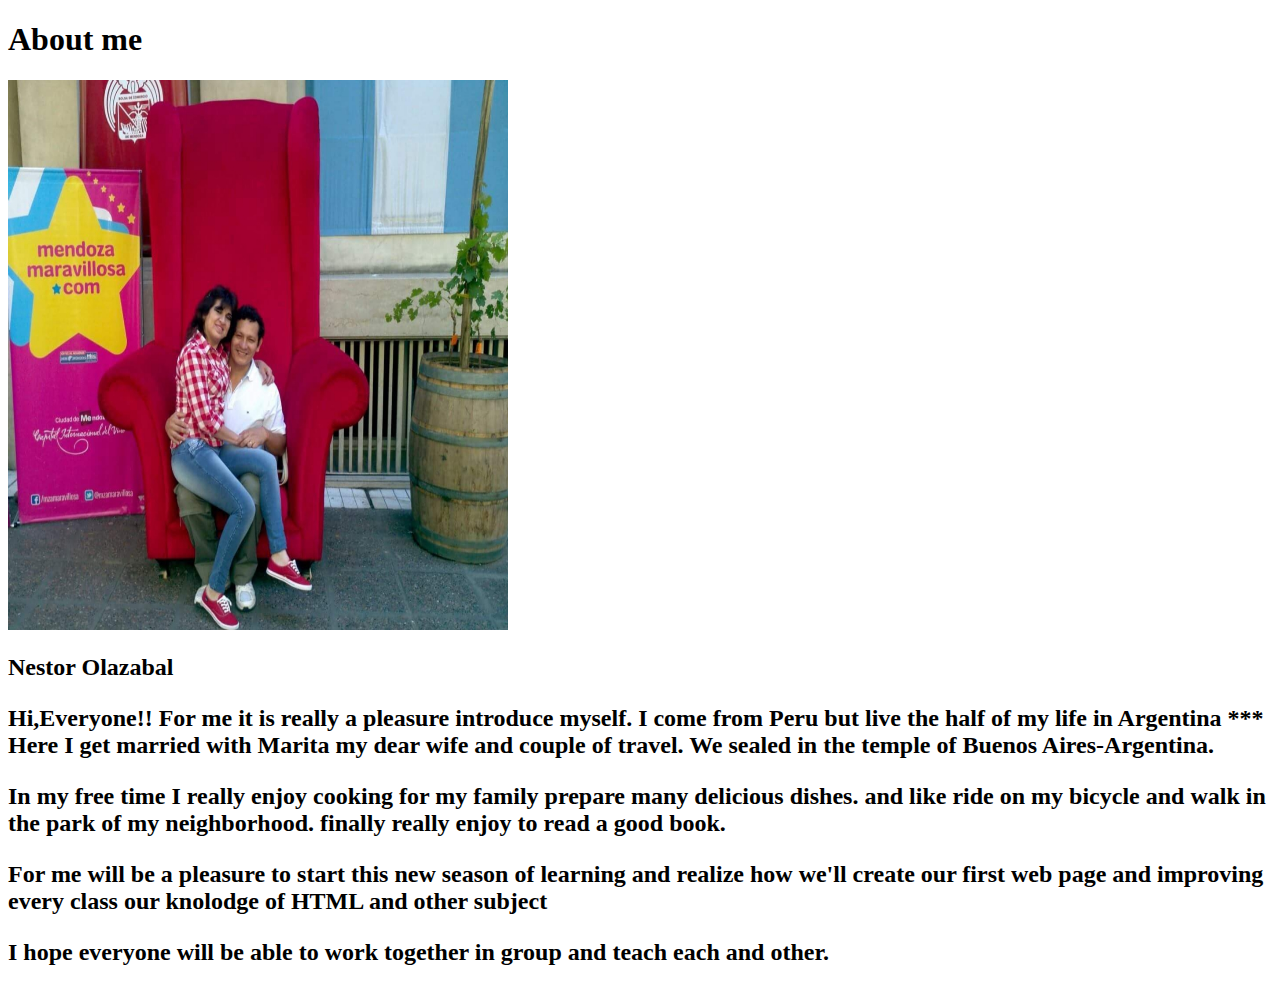
<file: aboutme/index.html>
<!DOCTYPE html>
<html lang="en">
  <head>
    <meta charset="UTF-8">
    <meta http-equiv="X-UA-Compatible" content="IE=edge">
    <meta name="viewport" content="width=device-width, initial-scale=1.0">
  <title>All about me</title>
</head>
<body>
  <header></header>
  <main>
      <h1>About me</h1>  
      <img src="images/my_picture.jpg" alt="image of me?"width="500" 
      height="550"> </p>
      <h2>Nestor Olazabal
      <p>Hi,Everyone!! For me it is really a pleasure introduce myself.
         I come from Peru but live the half of my life in Argentina *** 
         Here I get married with Marita my dear wife and couple of travel.
         We sealed in the temple of Buenos Aires-Argentina.</p>
      <p>In my free time I really enjoy cooking for my family  prepare many delicious dishes.
         and like ride on my bicycle and walk in the park of my neighborhood.
         finally really enjoy to read a good book.</p> 
      <p>For me will be a pleasure to start this new season of learning and realize
         how we'll create our first web page and
         improving every class our knolodge of HTML and other subject</p>
      <p>I hope everyone will be able to work together in group and teach each and other.</p>
  </main> 
  <footer></footer> 
</body>
</html>
</file>
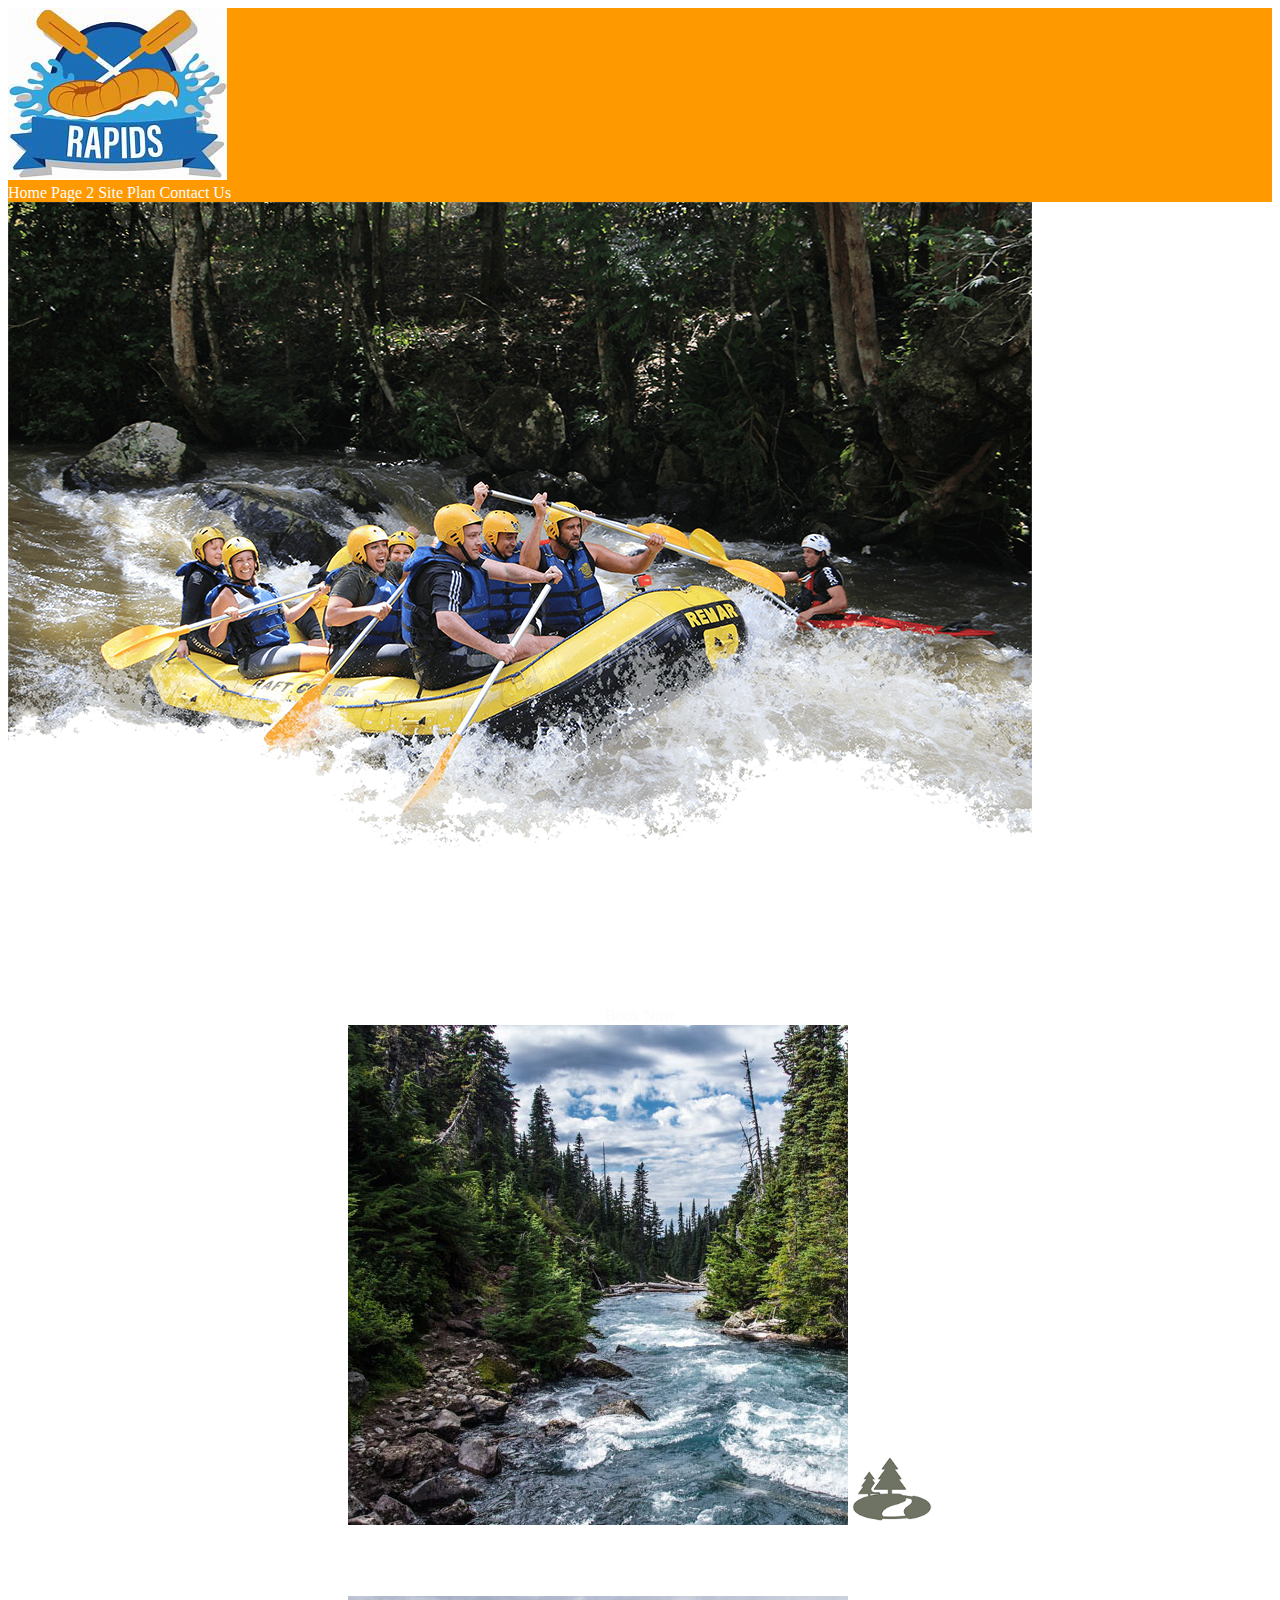
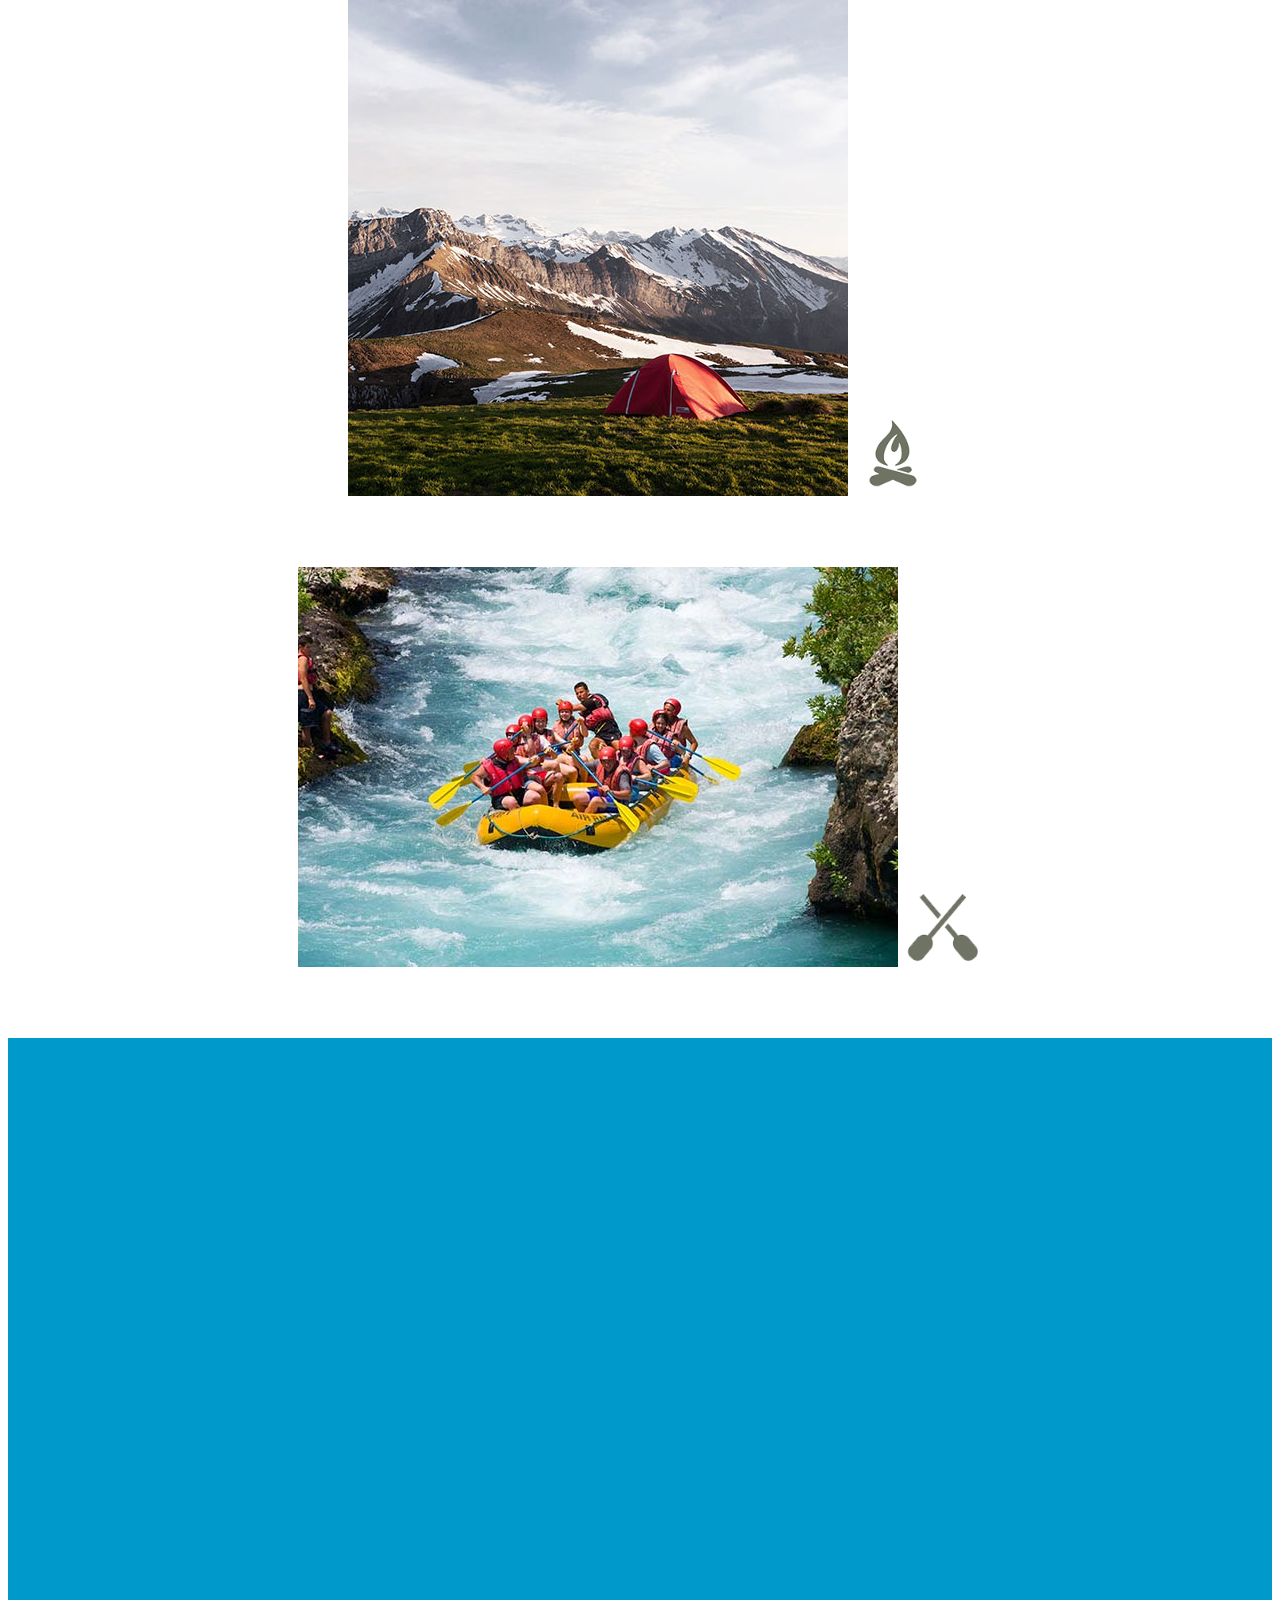
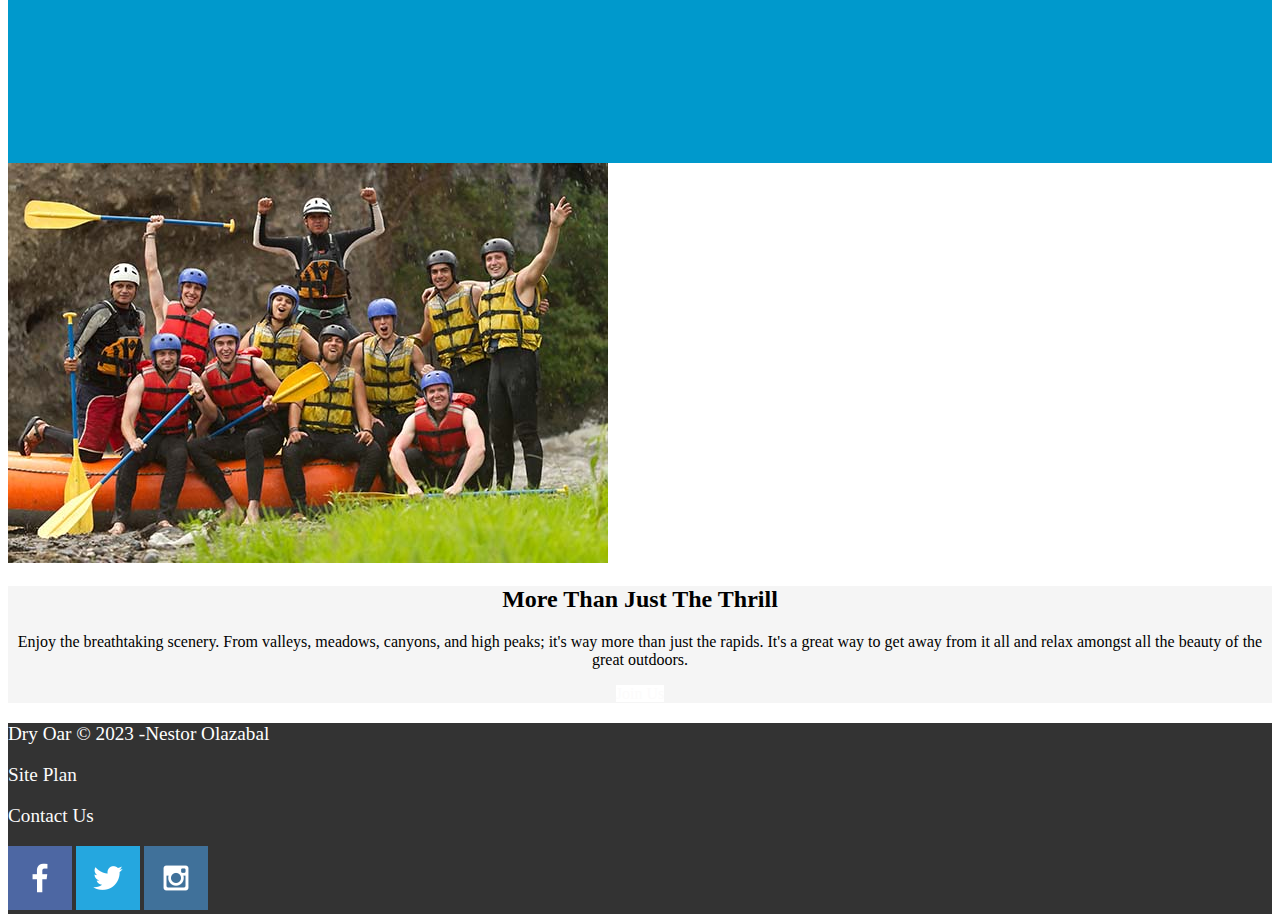
<file: wwr/index.html>
<!DOCTYPE html>
<html lang="en">
<head>
    <meta charset="UTF-8">
    <meta http-equiv="X-UA-Compatible" content="IE=edge">
    <meta name="viewport" content="width=device-width, initial-scale=1.0">
    <title>Whitewater Rafting Vacations | Dry Oar Boating | Home</title>
    <link rel="stylesheet" href="styles/style.css">
</head>
<body>
    <div id="content"></div>
    <header>
        <a id="logo_link" href="index.html">
            <img class="logo" src="images/Dry_Oar.jpg" alt="Dry Oar Logo">
        </a>
        <nav>
            <a href="index.html">Home</a>
            <a href="#">Page 2</a>
            <a href="site-plan-rafting.html">Site Plan</a>
            <a href="contactus.html">Contact Us</a>
        </nav>
    </header>
    <div id="hero">
        <div id="hero-box">
            <img id="hero-img" src="images/hero.png" alt="People enjoying white water rafting">
        </div>
        <section id="hero-msg">
            <h1 class="home-title">Have An Adventure</h1>
            <h4>Make Memories with Dry Oar</h4>
            <div class="button-box">
            <a class="book" href="contactus.html">Book Now</a>
            </div>
        </section>
    </div>
</body>
<main class="home-grid">
     <section class="rivers-card">
         <img class="card-img" src="images/rivers.jpg" alt="river in forest">
         <img class="icon" src="images/river_icon.png" alt="river icon">
         <h2>Rivers</h2>
     </section>
     <section class="camping-card">
         <img class="card-img" src="images/camping.jpg" alt="tent in mountains">
         <img class="icon" src="images/fire_icon.png" alt="fire icon">
        <h2>Camping</h2>
     </section>
     <section class="rapids-card">
         <img class="card-img" src="images/rapids.jpg" alt="rafting boat">
         <img class="icon" src="images/oars.png" alt="oars icon">
         <h2>Rapids</h2>
     </section> 
     <div id="background"></div>
        <img class="friendships" src="images/friendships.jpg" alt="lasting friendships">
        <section class="msg">
        <h2>More Than Just The Thrill</h2>
        <p>Enjoy the breathtaking scenery. From valleys, meadows, canyons, and high peaks; it's way more than just the rapids. It's a great way to get away from it all and relax amongst all the beauty of the great outdoors. </p>          
         <a class="join" href="rivers.html">Join Us</a>
    </section>    
</main>
<footer>
    <p>Dry Oar &copy; 2023 -Nestor Olazabal</p>
    <p><a href="site-plan-rafting.html">Site Plan</a></p>
    <p><a href="contactus.html">Contact Us</a></p>
    <div class=".social">
        <a href="https://facebook.com" target="_blank">
            <img src="images/facebook.png" alt="fb icon">
        </a>
        <a href="https://twitter.com" target="_blank">
            <img src="images/twitter.png" alt="twitter icon">
        </a>
        <a href="https://instagram.com" target="_blank">
            <img src="images/instagram.png" alt="instagram icon">
        </a>
    </div>
</footer>
</html>
</file>
<file: wwr/styles/style.css>
#content {
    max-width: 1600px;
    margin: 0 auto; 
  }

#content {
    max-width: 1600px;
    margin: 0 auto; 
  }

  nav a {
    text-align: center;
  }
  
  #hero-msg h1,
  #hero-msg h4 {
    text-align: center;
  }
  
  
  .button-box {
    text-align: center;
  }

  main section{
    text-align: center;
  }
  
#background {
    height: 725px;
}

.icon {
    width: 80px;
}
             

/* Set background color for body */
body {
    background-color:white;
    color: #ffffff;
  }
  
  /* Set background color for header */
  header {
    background-color: #ff9900;
    color: #ffffff;
  }
  
  /* Set background color for nav links on hover */
  nav a:hover {
    background-color: #ffc04d ;
    color: #000000;
  }
  
  /* Set background color for elements with class "book" and "join" */
  .book, .join {
    background-color: #ffffff;
    color: #000000; 
  }

  /* Set background color for elements with class "book" and "join" on hover */
  .book:hover, .join:hover {
    background-color:  #e6e6e6; 
    color: #000000;
  }
  
  /* Set background color for element with ID "background" */
  #background {
    background-color: #0099cc ; 
    color: #ffffff;
  }
  
  /* Set background color for elements with class "msg" */
  .msg {
    background-color: #f5f5f5; 
    color: #000000;
  }
  
  /* Set background color for footer */
  footer {
    background-color: #333333; 
    color: #ffffff;
  }

  nav a {
    text-align: center;
    color: #fcfbfb;
    text-decoration: none;
  }
  
  
  .book, .join {
    text-align: center;
    color: #fcfbfb;
    text-decoration: none;
  }
  
  
  footer a {
    text-align: center;
    color: #fcfbfb;
    text-decoration: none;
  }

  footer p {
    font-size: 1.2em;
}    
              
footer p a:hover {
    text-decoration: underline;
}
</file>
